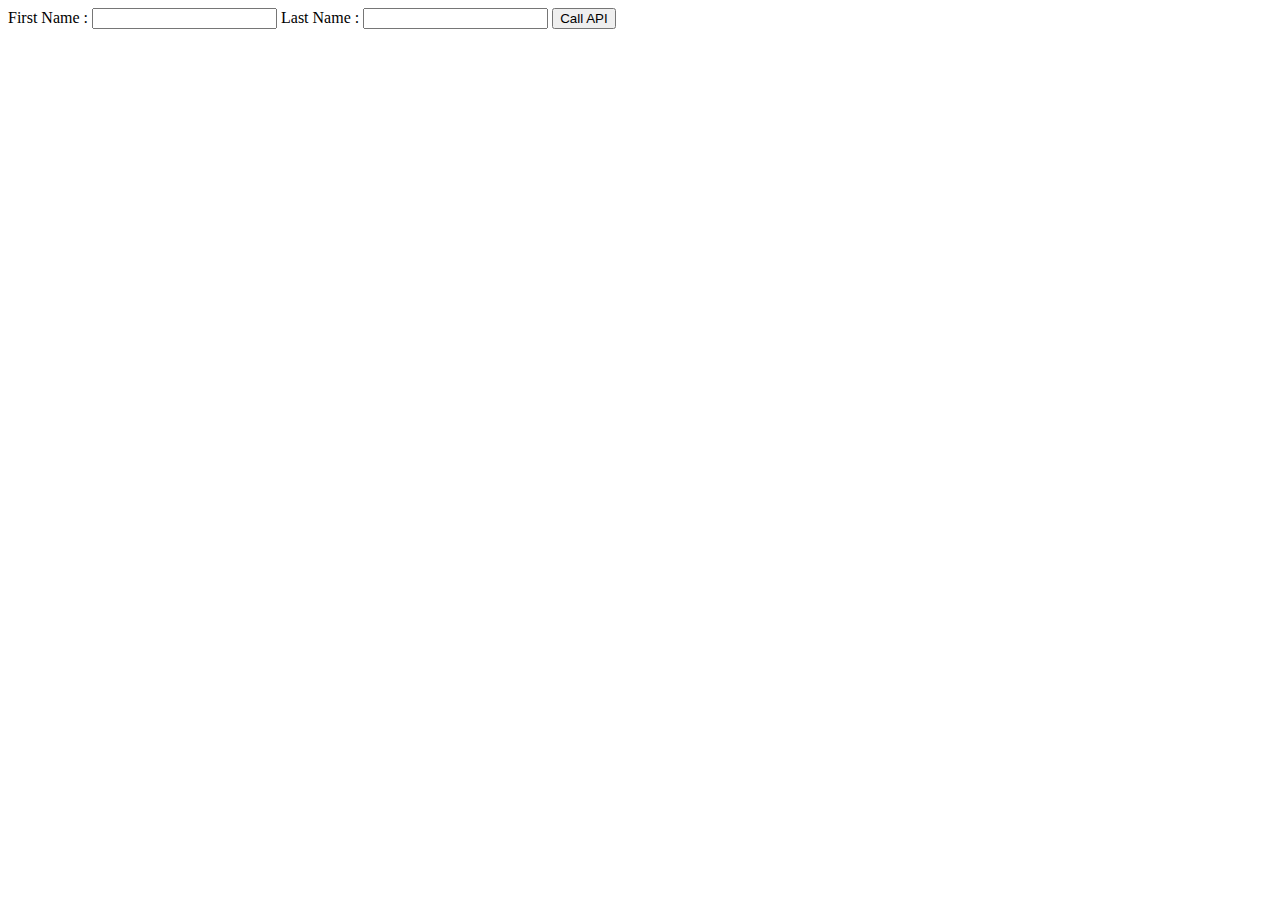
<file: client/index.html>
<!DOCTYPE html>
<html lang="en">
  <head>
    <meta charset="UTF-8" />
    <meta http-equiv="X-UA-Compatible" content="IE=edge" />
    <meta name="viewport" content="width=device-width, initial-scale=1.0" />
    <title>Rabbits Lawncare</title>
    <link rel="stylesheet" type="text/css" href="style.css" media="”screen”" />
  </head>
  <body>
    <form>
      <label>First Name :</label>
      <input type="text" id="fName" />
      <label>Last Name :</label>
      <input type="text" id="lName" />
      <button
        type="button"
        onclick="callAPI(document.getElementById('fName').value,document.getElementById('lName').value)"
      >
        Call API
      </button>
    </form>
  </body>
</html>
</file>
<file: client/style.css>
body {
  background-color: #232f3e;
}
label,
button {
  color: #ff9900;
  font-family: Arial, Helvetica, sans-serif;
  font-size: 20px;
  margin-left: 40px;
}
input {
  color: #232f3e;
  font-family: Arial, Helvetica, sans-serif;
  font-size: 20px;
  margin-left: 20px;
}
</file>
